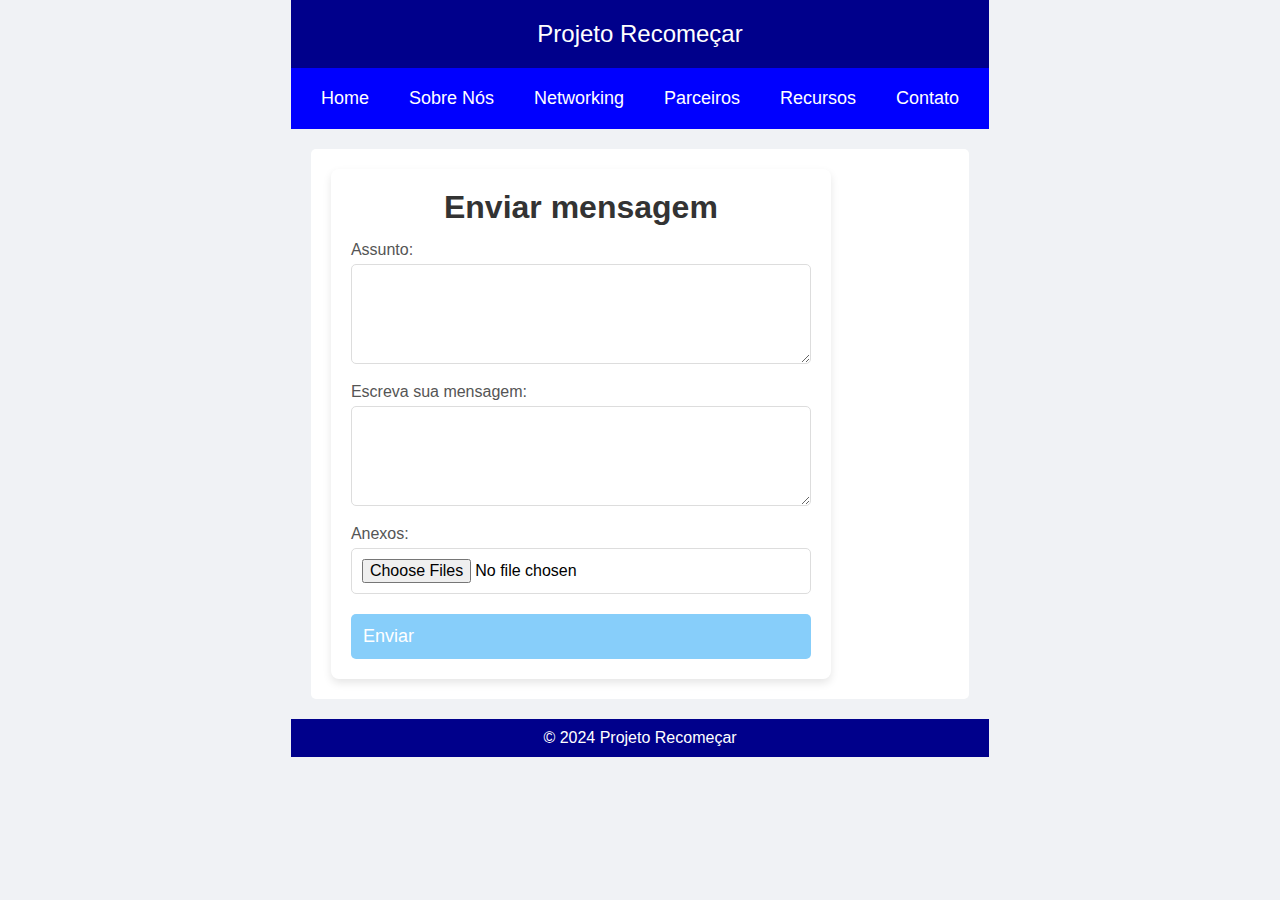
<file: enviar-msg.html>
<!DOCTYPE html>
<html lang="en">
<head>
    <meta charset="UTF-8">
    <meta name="viewport" content="width=device-width, initial-scale=1.0">
    <title>empreenderRS</title>
    <link rel="shortcut icon" href="/fotos/equipe.png" type="image/x-icon">
    <link rel="stylesheet" href="style.css">
</head>
<body>
    <div>
        <header>Projeto Recomeçar</header>
        <nav>
            <ul class="menu">
                <li><a href="index.html">Home</a></li>
                <li><a href="#">Sobre Nós</a></li>
                <li><a href="networking.html">Networking</a></li>
                <li class="dropdown">
                    <a href="#">Parceiros</a>
                    <ul class="dropdown-content">
                        <li><a href="#">Sebrae</a></li>
                        <li><a href="#">Rede RS Startup</a></li>
                        <li><a href="#">InvestRS</a></li>
                    </ul>
                </li>
                <li class="dropdown">
                    <a href="#">Recursos</a>
                    <ul class="dropdown-content">
                        <li><a href="#">Investidores</a></li>
                        <li><a href="#">Cursos</a></li>
                    </ul>
                </li>
                <li><a href="contato.html">Contato</a></li>
            </ul>
        </nav>

        <main>
            <div class="formulario-de-contato">
                <div class="form-container">
                    <h1>Enviar mensagem</h1>
                    <form action="#" method="post">
                        <div class="form-group">
                        </div>
                        <div class="form-group">
                            <label for="assunto">Assunto:</label>
                            <textarea id="assunto" name="assunto" required></textarea>
                        </div>
                        <div class="form-group">
                            <label for="mensagem">Escreva sua mensagem:</label>
                            <textarea id="mensagem" name="mensagem" required></textarea>
                        </div>
                        <div class="form-group">
                            <label for="anexos">Anexos:</label>
                            <input type="file" id="anexos" name="anexos" accept="image/*" multiple>
                        </div>
                        <button type="submit">Enviar</button>
                    </form>
                </div>
            </div>
        </main>
    </body>


        <footer>
            <p>&copy; 2024 Projeto Recomeçar</p>
        </footer>

    </div>

</body>
</html>
</file>
<file: style.css>
* {
    padding: 0;
    margin: 0;
    box-sizing: border-box;
    font-family: Arial, Helvetica, sans-serif;
    text-align: justify;
}

body {
    display: flex;
    justify-content: center;
    background-color: #f5f5f5;
}

header {
    text-align: center;
    padding: 20px;
    font-size: 24px;
    background-color:darkblue;
    color: white;
}

nav {
    background-color:blue;
    font-size: 18px;
    text-align: center;
}
.menu-checkbox {
    display: none;
}

.menu-toggle {
    display: none;
    font-size: 24px;
    cursor: pointer;
}
.menu > li {
    position: relative;
}
.menu {
    display: flex;
    justify-content: center;
    list-style: none;
    padding: 10px;
    margin: 0;
    transition: max
}
.menu > li > a {
    color: white;
    text-decoration: none;
    padding: 10px 20px;
    display: block;
    border-radius: 10px; 
    transition: transform 0.3s, background-color 0.3s;
    cursor: pointer;
}

.menu > li:hover .dropdown-content {
    display: block;
    border-radius: 10px; 
    
}
.menu > li:hover > a {
    background-color: darkturquoise;
    transform: translateY(-5px); /* Salto ao passar o mouse */
}

.dropdown-content {
    display: none;
    position: absolute;
    top: 100%;
    left: 0;
    background-color: darkturquoise;
    min-width: 160px;
    box-shadow: 0px 8px 16px 0px rgba(0, 0, 0, 0.2);
    list-style: none;
    z-index: 1;
    border: 1px solid #eee; 
    padding: 0; 
}

.dropdown-content > li {
    border-bottom: 1px solid #eee; 
}

.dropdown-content > li:last-child {
    border-bottom: none;
}

.dropdown-content > li > a {
    color: white;
    padding: 10px 20px;
    text-decoration: none;
    display: block;
    border-radius: 10px;
    transition: transform 0.3s, background-color 0.3s;
    cursor: pointer;
}

.dropdown-content > li > a:hover {
    background-color: #555;
    transform: translateY(-5px);
}

.background-section {
    background-image: url('/fotos/portoalegre.png');
    background-size: cover;
    background-position: center;
    padding: 50px 0;
    text-align: center;
    color: white;
    position: relative;
}

.background-section::before {
    content: "";
    position: absolute;
    top: 0;
    left: 0;
    right: 0;
    bottom: 0;
    background-color: rgba(0, 0, 0, 0.5); /* Fundo preto com 50% de transparência */
    z-index: 1;
}

.background-section h1, .background-section p {
    position: relative;
    z-index: 2;
    color: white;
    text-align: center;}
main {
    max-width: 1200px;
    padding: 20px;
    background-color: white;
    margin: 20px;
    border-radius: 5px;
    text-align: center;
}

.cards {
    display: flex;
    flex-wrap: wrap;
    justify-content: center;
    gap: 20px;
    margin-top: 20px;
}

.card {
    flex: 1 1 300px;
    max-width: 300px;
    border: 1px solid #ddd;
    border-radius: 5px;
    padding: 20px;
    background-color: #fff;
    box-shadow: 0 2px 5px rgba(0, 0, 0, 0.1);
    transition: transform 0.3s, box-shadow 0.3s;
}

.card:hover {
    transform: translateY(-5px);
    box-shadow: 0 5px 15px rgba(0, 0, 0, 0.2);
}

.card img {
    width: 100%;
    height: auto;
    border-radius: 5px;
}

footer {
    display: flex;
    justify-content: space-between;
    align-items: center;
    padding: 10px;
    background-color:darkblue;
    color: white;
    margin-top: 20px;
}

footer p {
    margin: 0;
    text-align: center;
    flex: 1;
}

footer .social-media {
    display: flex;
    justify-content: center;
    flex: 1;
}

footer .social-media img {
    width: 25px;
    height: 25px;
    margin: 0 5px;
    margin-top: 10px;
}
.back-button {
    display: inline-block;
    padding: 10px 20px;
    margin: 10px 0;
    background-color: darkblue;
    color: white;
    text-decoration: none;
    border-radius: 5px;
    transition: background-color 0.3s;
    text-align: center;
}

.back-button:hover {
    background-color: blue;
}

@media (max-width: 768px) {
    .menu {
        flex-direction: column;
    }
    .cards {
        flex-direction: column;
    }
    .card {
        flex: 1 1 100%;
    }
}


/* FORMULÁRIO DA PÁGINA CONTATE-NOS*/
.formulario-de-contato body {
    font-family: Arial, sans-serif;
    display: flex;
    justify-content: center;
    align-items: center;
    height: 100vh;
    margin: 0;
    background-color: #f4f4f9;
}

.form-container {
    width: 100%;
    max-width: 500px;
    padding: 20px;
    background-color: #ffffff;
    box-shadow: 0 4px 8px rgba(0, 0, 0, 0.1);
    border-radius: 8px;
}

h1 {
    text-align: center;
    color: #333333;
}

label {
    display: block;
    margin-top: 15px;
    color: #555555;
}

input, textarea {
    width: 100%;
    padding: 10px;
    margin-top: 5px;
    border: 1px solid #dddddd;
    border-radius: 5px;
    font-size: 16px;
    box-sizing: border-box;
}

textarea {
    resize: vertical;
    height: 100px;
}

button {
    width: 100%;
    padding: 12px;
    margin-top: 20px;
    border: none;
    border-radius: 5px;
    background-color: lightskyblue;
    color: #ffffff;
    font-size: 18px;
    cursor: pointer;
    transition: background-color 0.3s;
}

button:hover {
    background-color: lightskyblue;
}


/*ESTILOS PARA PÁGINA DE PERFIL*/
* {
    margin: 0;
    padding: 0;
    box-sizing: border-box;
}

body {
    background-color: #f0f2f5;
    font-family: -apple-system, BlinkMacSystemFont, "Segoe UI", Roboto, Arial, sans-serif;
}

/* Estilos específicos para a página de perfil */
.pagina-perfil {
    max-width: 1200px;
    margin: 2rem auto;
    padding: 0 1rem;
}

.pagina-perfil .perfil-pronto {
    background: white;
    border-radius: 8px;
    padding: 2rem;
    margin-bottom: 2rem;
    box-shadow: 0 2px 4px rgba(0, 0, 0, 0.1);
    display: flex;
    align-items: center;
    gap: 2rem;
}

.pagina-perfil .perfil-imagem img {
    width: 150px;
    height: 150px;
    border-radius: 50%;
    object-fit: cover;
    border: 4px solid #fff;
    box-shadow: 0 2px 4px rgba(0, 0, 0, 0.1);
}

.pagina-perfil .perfil-info h2 {
    font-size: 2rem;
    color: #333;
    margin-bottom: 0.5rem;
}

.pagina-perfil .perfil-info h3 {
    font-size: 1.2rem;
    color: #666;
}

.pagina-perfil .conteudo {
    display: grid;
    grid-template-columns: 300px 1fr;
    gap: 2rem;
}

.pagina-perfil .barra-lateral {
    background: white;
    padding: 1.5rem;
    border-radius: 8px;
    box-shadow: 0 2px 4px rgba(0, 0, 0, 0.1);
}

.pagina-perfil .barra-lateral h3 {
    color: #333;
    margin-bottom: 1rem;
    padding-bottom: 0.5rem;
    border-bottom: 1px solid #eee;
}

.pagina-perfil .barra-lateral ul {
    list-style: none;
    margin-bottom: 2rem;
}

.pagina-perfil .barra-lateral li {
    margin-bottom: 0.5rem;
    color: #666;
}

.pagina-perfil .conteudo-principal {
    background: white;
    padding: 2rem;
    border-radius: 8px;
    box-shadow: 0 2px 4px rgba(0, 0, 0, 0.1);
}

.pagina-perfil .conteudo-principal h3 {
    color: #333;
    margin-bottom: 1rem;
}

.pagina-perfil .conteudo-principal h4 {
    color: #444;
    margin: 1.5rem 0 0.5rem;
}

.pagina-perfil .conteudo-principal p,
.pagina-perfil .conteudo-principal ul {
    color: #666;
    margin-bottom: 1.5rem;
}

.pagina-perfil .conteudo-principal ul {
    padding-left: 1.5rem;
}

.pagina-perfil .cards-fotos {
    display: grid;
    grid-template-columns: repeat(auto-fill, minmax(200px, 1fr));
    gap: 1rem;
    margin-top: 1rem;
}

.pagina-perfil .card {
    background: #f8f9fa;
    border-radius: 8px;
    overflow: hidden;
    box-shadow: 0 2px 4px rgba(0, 0, 0, 0.1);
}

.pagina-perfil .card img {
    width: 100%;
    height: 200px;
    object-fit: cover;
}

/* Responsive Design */
@media (max-width: 768px) {
    .pagina-perfil .conteudo {
        grid-template-columns: 1fr;
    }

    .pagina-perfil .perfil-pronto {
        flex-direction: column;
        text-align: center;
    }
}



/*ESTILOS PARA PÁGINA DE NETWORKING*/
/* Container principal da seção */
.networking-pagina {
    display: grid;
    grid-template-columns: 200px 1fr;
    gap: 20px;
    padding: 20px;
    max-width: 1200px;
    margin: 0 auto;
    font-family: Arial, sans-serif;
}

/* Barra de busca otimizada */
.networking-pagina .busca {
    grid-column: 1 / -1;
    margin-bottom: 20px;
    display: flex;
    gap: 10px;
    align-items: center;
}

.networking-pagina .busca input {
    flex: 1;
    min-width: 500px; /* Previne que o input cresça além do container */
    padding: 12px 15px;
    border: 1px solid #ddd;
    border-radius: 4px;
    font-size: 14px;
}

.networking-pagina .busca button {
    padding: 12px 20px;
    background-color: #000;
    color: #fff;
    border: none;
    border-radius: 4px;
    cursor: pointer;
    white-space: nowrap; /* Mantém o texto do botão em uma linha */
    min-width: 100px; /* Largura mínima do botão */
}

/* Menu lateral */
.networking-pagina .menu-esquerdo ul {
    list-style: none;
    border: 1px solid #eee;
    border-radius: 4px;
    padding: 10px;
}

.networking-pagina .menu-esquerdo li {
    padding: 10px;
    border-bottom: 1px solid #eee;
    cursor: pointer;
    color: #666;
}

.networking-pagina .menu-esquerdo li:last-child {
    border-bottom: none;
}

/* Conteúdo principal */
.networking-pagina .conteudo-principal {
    background-color: #fff;
    padding: 20px;
    border-radius: 4px;
}

/* Grid de produtos - 3 colunas fixas */
.networking-pagina .grid-cards {
    display: grid;
    grid-template-columns: repeat(3, 1fr);
    gap: 20px;
    width: 100%;
}

.networking-pagina .card {
    border: 1px solid #eee;
    border-radius: 4px;
    overflow: hidden;
    transition: transform 0.2s;
    background-color: #fff;
    position: relative;
}

.networking-pagina .card:hover {
    transform: translateY(-5px);
    box-shadow: 0 5px 15px rgba(0,0,0,0.1);
}

.networking-pagina .card img {
    width: 100%;
    height: 300px;
    object-fit: cover;
    display: block;
}

.networking-pagina .card::after {
    content: "SAIBA MAIS";
    position: absolute;
    bottom: 0;
    left: 0;
    right: 0;
    background-color: #000;
    color: #fff;
    text-align: center;
    padding: 10px;
    opacity: 0;
    transition: opacity 0.2s;
}

.networking-pagina .card:hover::after {
    opacity: 1;
}

/* Responsividade */
@media (max-width: 1024px) {
    .networking-pagina .grid-cards {
        grid-template-columns: repeat(2, 1fr);
    }
}

@media (max-width: 768px) {
    .networking-pagina {
        grid-template-columns: 1fr;
    }
    
    .networking-pagina .busca {
        flex-direction: column;
        align-items: stretch;
    }
    
    .networking-pagina .busca button {
        width: 100%;
    }
    
    .networking-pagina .grid-cards {
        grid-template-columns: 1fr;
    }
    
    .networking-pagina .card img {
        height: 250px;
    }
}
</file>
